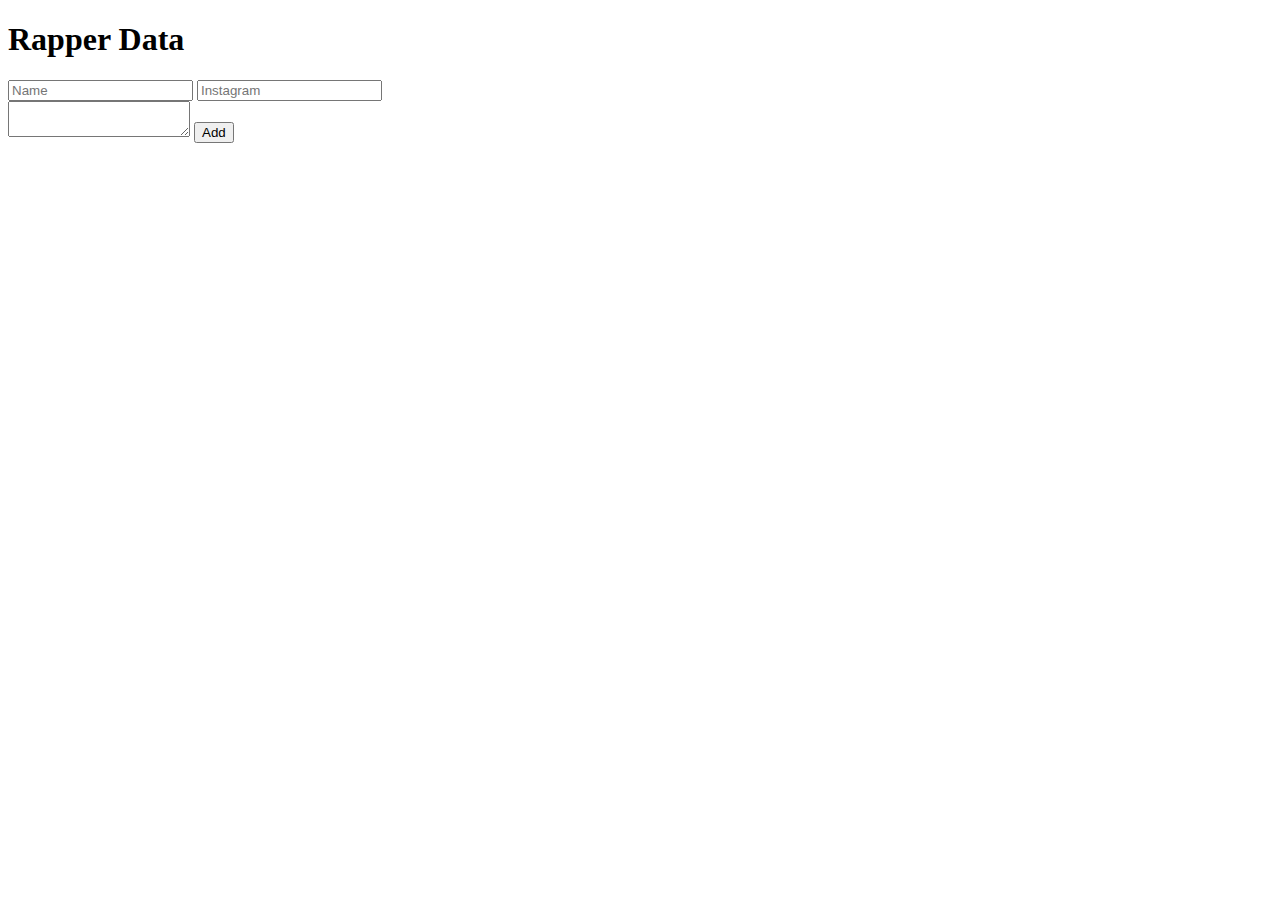
<file: admin.html>
<!DOCTYPE html>
<html>
  <head>
    <title>rapper admin</title>
    <meta charset="UTF-8" />
  </head>

  <body>
    <h1>Rapper Data</h1>
    <input type="text" id="name" placeholder="Name" />
    <input type="text" id="instagram" placeholder="Instagram" />
    <br />
    <textarea id="comment"></textarea>
    <button id="addButton">Add</button>
    <div id="app"></div>

    <script src="admin.js"></script>
  </body>
</html>
</file>
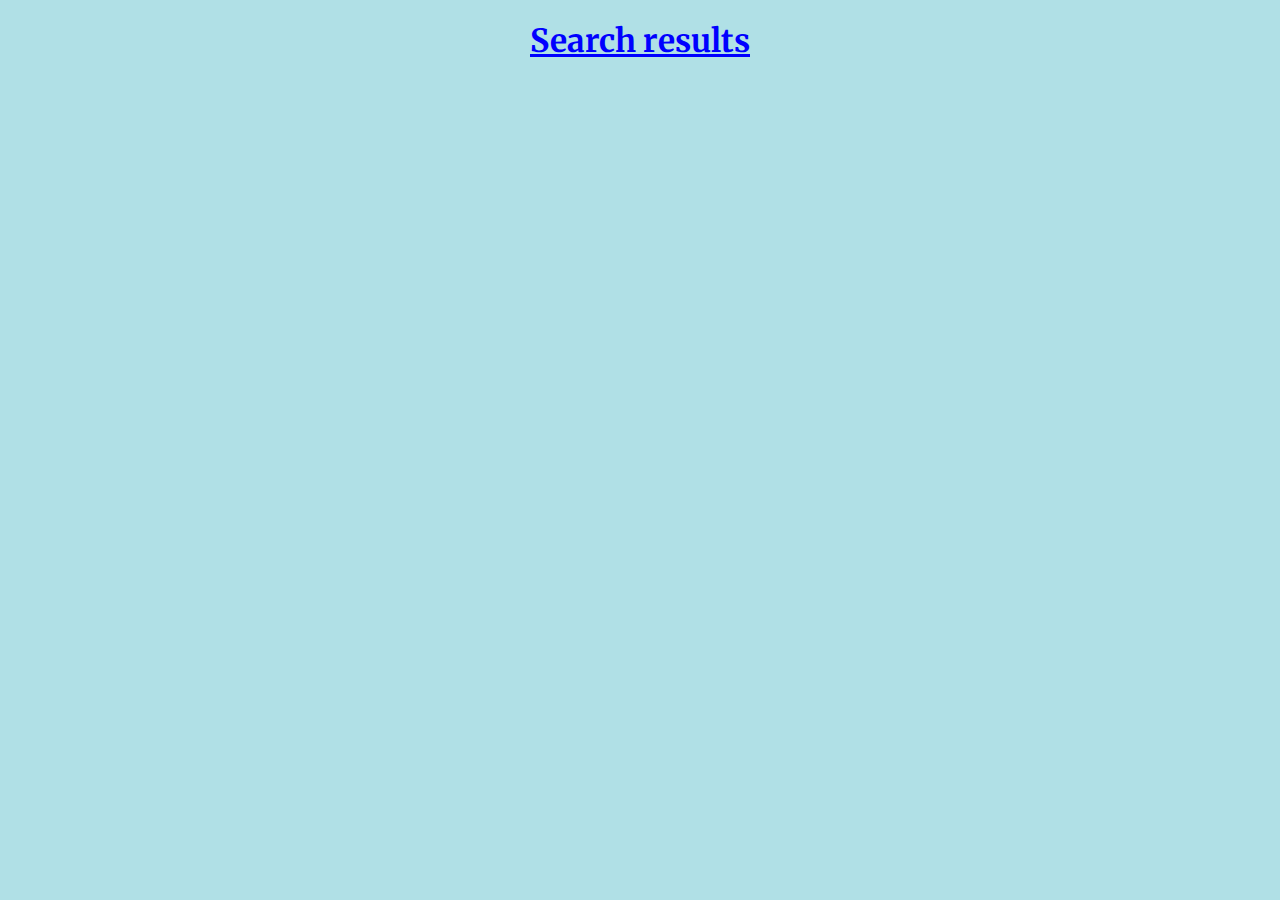
<file: results.html>
<!DOCTYPE html>
<html>
  <head>
    <title>search results</title>
    <meta charset="UTF-8" />
    <link href="https://fonts.googleapis.com/css?family=Merriweather&display=swap" rel="stylesheet">
    <script
  src="https://code.jquery.com/jquery-3.4.1.min.js"
 
  integrity="sha256-CSXorXvZcTkaix6Yvo6HppcZGetbYMGWSFlBw8HfCJo="
  crossorigin="anonymous"></script>


  <style>
      body {background-color: powderblue;}
      h1   {color: blue;
        font-family: 'Merriweather', serif;
            text-decoration: underline;}
      p    {color: red;
            text-align: center;
      
      }
      li {
          list-style-type: none;
          
      }
      img {
        max-width: 400px;
        float:initial;
        display: block;
        
        
      }
      a{
        text-align: center; 
        padding: 5px;
      }
  </style>
      
  </head>

  <body>
    <center><h1>Search results</h1></center>
    <div id="app"></div>

   <script src="results.js"></script>
  </body>
</html>
</file>
